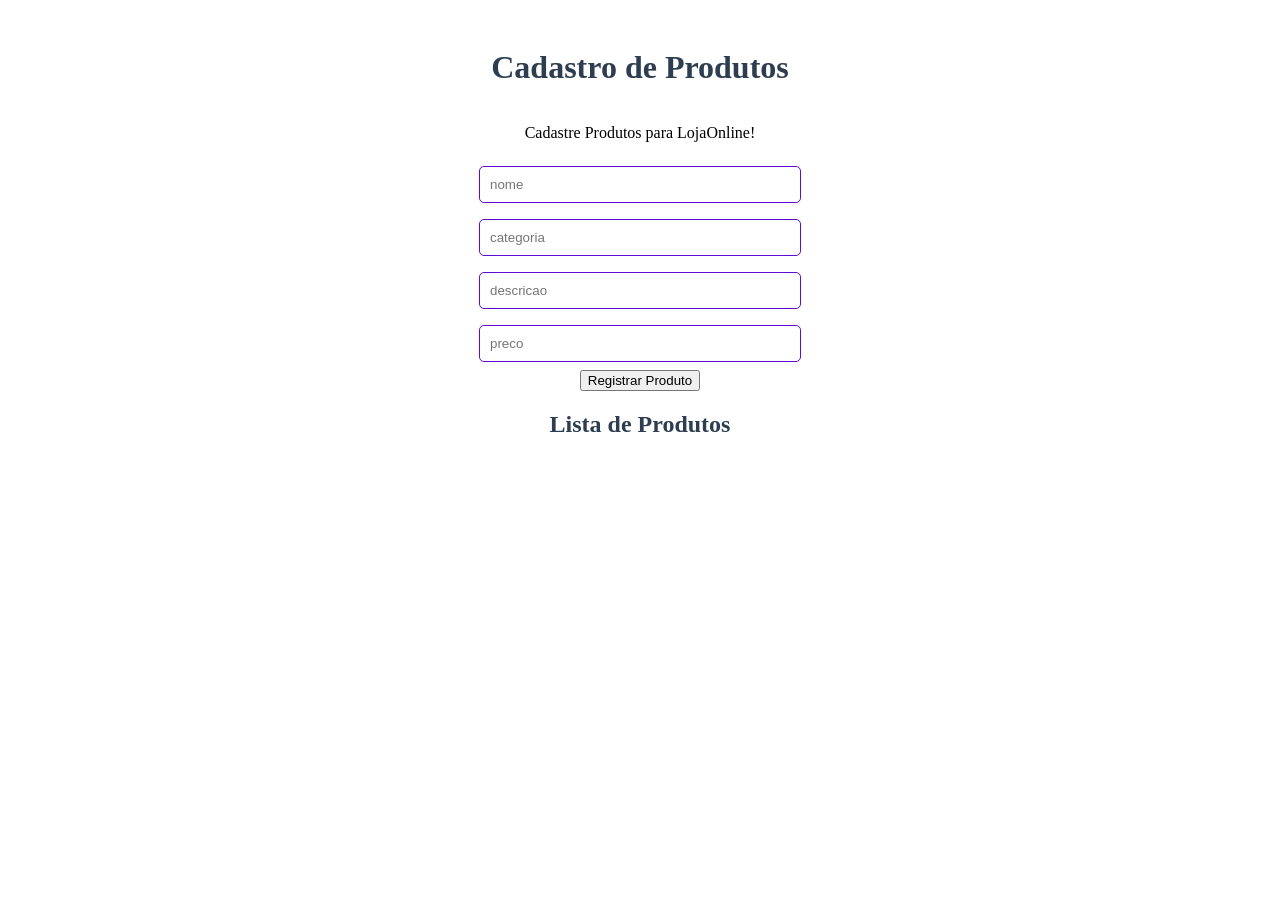
<file: target/classes/static/index.html>
<!DOCTYPE html>
<html lang="ptbr">
<head>
    <meta charset="UTF-8">
    <title>Loja Online</title>
</head>
<body>
<script src="script.js"></script>
<link rel="stylesheet" href="style.css">

    <h1>Cadastro de Produtos</h1>
    <p>Cadastre Produtos para LojaOnline!</p>
    <input type="text" id="nome" placeholder="nome">
    <input type="text" id="categoria" placeholder="categoria">
    <input type="text" id="descricao" placeholder="descricao">
    <input type="number" id="preco" placeholder="preco">

    <button onclick="salvar()">Registrar Produto</button>

    <h2>Lista de Produtos</h2>
    <ul id="lista"></ul>
</body>
</html>
</file>
<file: target/classes/static/style.css>
body {
    background-color: #ffffff;
    display: flex;
    flex-direction: column;
    align-items: center;
    padding: 20px;
}

h1, h2 { color: #2c3e50; }

input {
    width: 300px;
    padding: 10px;
    margin: 8px 0;
    border: 1px solid #610ad6;
    border-radius: 5px;
    display: block;
}
</file>
